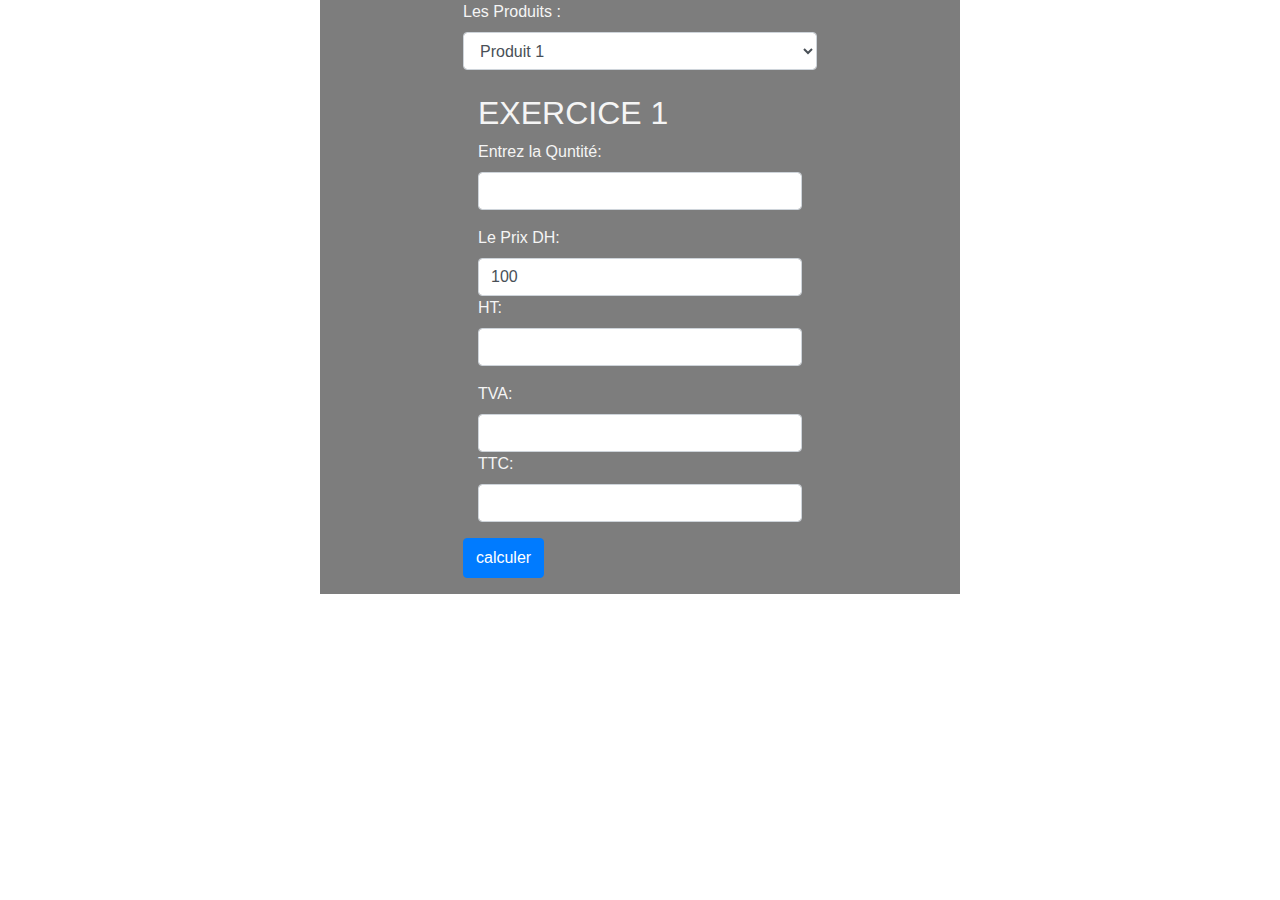
<file: index.html>
<!DOCTYPE html>
<html lang="en">
<head>
    <meta charset="UTF-8">
    <meta http-equiv="X-UA-Compatible" content="IE=edge">
    <meta name="viewport" content="width=device-width, initial-scale=1.0">
    <title>EXERCICE 1</title>
    <link rel="stylesheet" href="index.css">
    <link rel="stylesheet" href="https://maxcdn.bootstrapcdn.com/bootstrap/4.5.2/css/bootstrap.min.css">
    <script src="https://ajax.googleapis.com/ajax/libs/jquery/3.5.1/jquery.min.js"></script>
    <script src="https://cdnjs.cloudflare.com/ajax/libs/popper.js/1.16.0/umd/popper.min.js"></script>
    <script src="https://maxcdn.bootstrapcdn.com/bootstrap/4.5.2/js/bootstrap.min.js"></script>
</head>
<body>
    <div class="bg">
    <div class="content">

        <div class="container">
            <form action="/action_page.php">
              <div class="form-group">
                <label >Les Produits :</label>
                <select class="form-control" id="Produits" onchange="optionsChanged()" >
                    <option value="Produit 1" id="Produit1">Produit 1</option>
                    <option value="Produit 2" id="Produit2">Produit 2</option>
                    <option value="Produit 3" id="Produit3">Produit 3</option>
                    <option value="Produit 4" id="Produit4">Produit 4</option>
                </select>
                <br>
<div class="container">
    <h2>EXERCICE 1</h2>
    <form action="/action_page.php">
      <div class="form-group">
        <label >Entrez la Quntité:</label>
        <input type="text" class="form-control" id="quantite" >
      </div>
      <div class="form-group">
        <label >Le Prix DH:</label>
        <input type="text" class="form-control" id="prix-unitaire" >
        <label >HT:</label>
        <input type="text" class="form-control"  id="HT" >
      </div>
      <div class="form-group">
        <label >TVA:</label>
        <input type="text" class="form-control"  id="TVA" >
        <label >TTC:</label>
        <input type="text" class="form-control" id="TTC">
      </div>
    

    </form>
  </div>
  


<button type="button" class="btn btn-primary" onclick="calculer()" >calculer</button>
</div>
</div>
</body>
<script src="index.js"></script>
</html>
</file>
<file: index.css>
*{
    margin: 0;
    padding: 0;
    box-sizing: border-box;
}
.content{
    display: flex;
    flex-direction: column;

    width: 60%;
    margin: auto;
    color: whitesmoke;


}

.bg {
    background-color: rgba(39, 39, 39, 0.6);
     width: 50%;
    margin: auto;
}
  

button{
    height: 40px;
    font-size: 17px;
    background-color: rgb(0, 140, 255);
}
@media only screen and (max-width: 800px) {
    .content{
        display: flex;
        flex-direction: column;
    
        width: 100%;
       
        color: whitesmoke;
    }
    .bg{
        width: 80%;
    }
}
</file>
